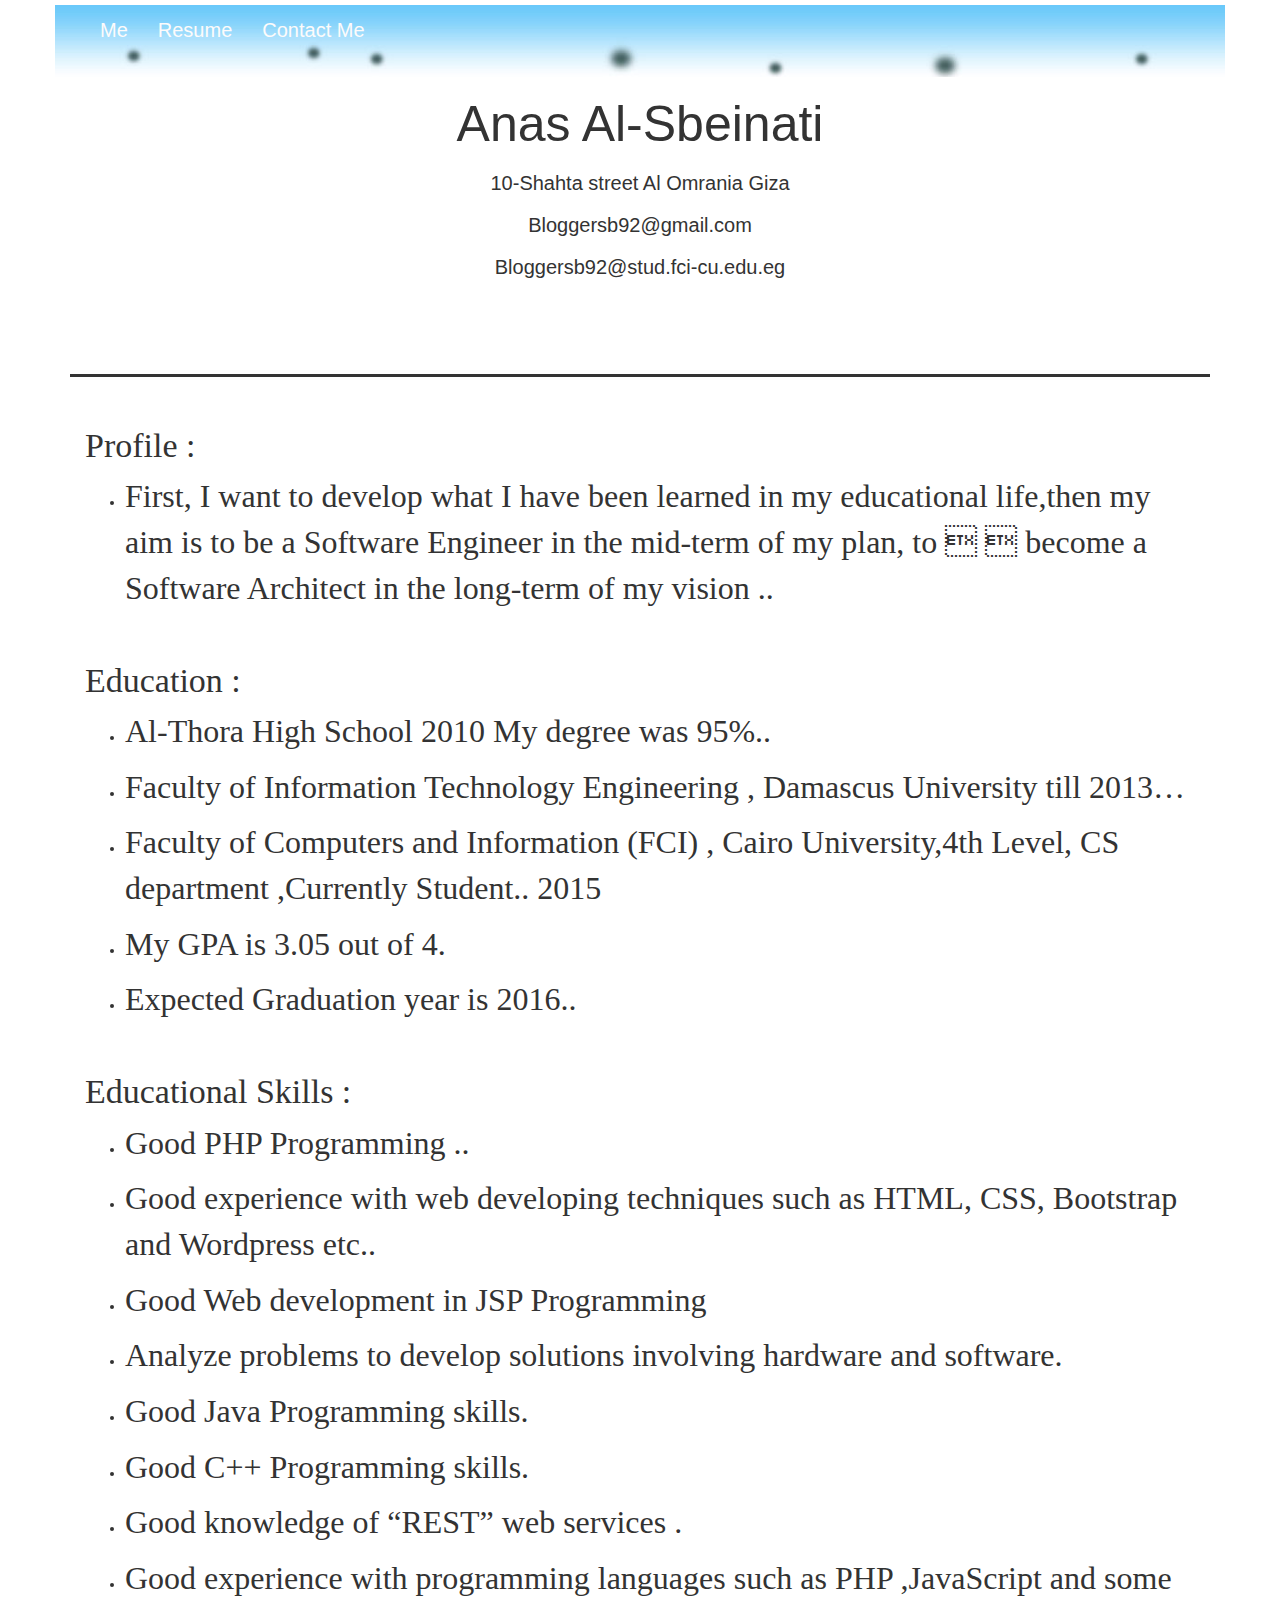
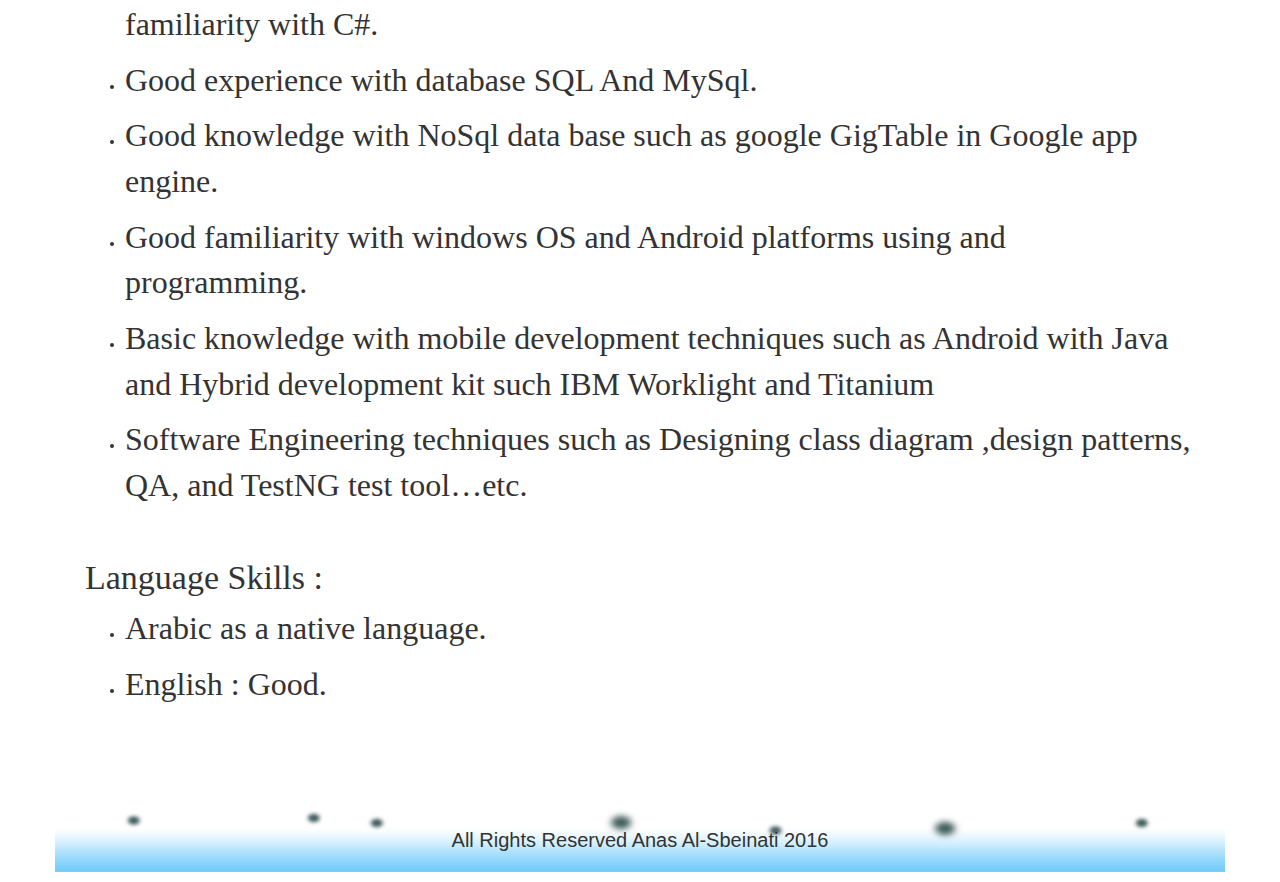
<file: resume.html>
<!DOCTYPE html>
<html lang="en">
  <head>
    <meta charset="utf-8">
    <meta http-equiv="X-UA-Compatible" content="IE=edge">
    <meta name="viewport" content="width=device-width, initial-scale=1">
    <!-- The above 3 meta tags *must* come first in the head; any other head content must come *after* these tags -->
    <title>Anas Al-Sbeinati</title>

    <!-- Bootstrap -->
    <link href="css/bootstrap.min.css" rel="stylesheet">
    <link rel="stylesheet" type="text/css" href="css/style.css">
    <link rel="stylesheet" type="text/css" href="css/resume.css">
    <!-- HTML5 shim and Respond.js for IE8 support of HTML5 elements and media queries -->
    <!-- WARNING: Respond.js doesn't work if you view the page via file:// -->
    <!--[if lt IE 9]>
      <script src="https://oss.maxcdn.com/html5shiv/3.7.2/html5shiv.min.js"></script>
      <script src="https://oss.maxcdn.com/respond/1.4.2/respond.min.js"></script>
    <![endif]-->
  </head>
  <body>
    <!-- Start Of menue -->
    <div class="container menue-wrapper">
      <div class="row">
        <div class="col-lg-12 col-md-12 col-sm-12 col-xs-12 menue">
          <nav class="navbar navbar-default">
              <!-- Brand and toggle get grouped for better mobile display -->
              <div class="navbar-header">
                <button type="button" class="navbar-toggle collapsed" data-toggle="collapse" data-target="#bs-example-navbar-collapse-1" aria-expanded="false">
                  <span class="sr-only">Toggle navigation</span>
                  <span class="icon-bar"></span>
                  <span class="icon-bar"></span>
                  <span class="icon-bar"></span>
                </button>
              </div>

              <!-- Collect the nav links, forms, and other content for toggling -->
              <div class="collapse navbar-collapse" id="bs-example-navbar-collapse-1">
                <ul class="nav navbar-nav">
                  <li><a href="#">Me</a></li>
                  <li><a href="#">Resume</a></li>
                  <li><a href="#"> Contact Me</a></li>
                </ul>
              </div><!-- /.navbar-collapse -->
          </nav>
        </div>
      </div>
    </div> <!-- End of menue-->
    <div class="container">
      <header class="col-lg-12 col-md-12 col-sm-12 col-xs-12">
        <h1>Anas Al-Sbeinati</h1>
        <h3>10-Shahta street Al Omrania Giza</h3>
        <h3>Bloggersb92@gmail.com</h3>
        <h3>Bloggersb92@stud.fci-cu.edu.eg</h3>
      </header>
      <br>
      <section id="sections" class="col-lg-12 col-md-12 col-sm-12 col-xs-12">
        <section>
          <h1>Profile :</h1>
          <ul>
            <li><p>
              First, I want to develop what I have been learned in my educational  life,then my aim is to be a Software Engineer in the mid-term of my plan, to        become a Software Architect in the long-term of my vision ..
            </p></li>
          </ul>
        </section>
         <section>
          <h1>Education :</h1>
          <ul>
            <li><p>
               Al-Thora High School  2010 My degree was 95%..
            </p></li>
            <li><p>
               Faculty of Information Technology Engineering , Damascus University till 2013… 
            </p></li>
            <li><p>
              Faculty of Computers and Information (FCI) , Cairo University,4th Level, CS department ,Currently Student.. 2015 
            </p></li>
            <li><p>
              My GPA is 3.05 out of 4.
            </p></li>
            <li><p>
              Expected Graduation year is 2016..
            </p></li>
          </ul>
        </section>
         <section>
          <h1>Educational Skills :</h1>
          <ul>
            <li><p>
              Good PHP Programming ..
            </p></li>
            <li><p>
              Good experience with web developing techniques such as HTML, CSS, Bootstrap and Wordpress etc..
            </p></li>
            <li><p>
              Good Web development in JSP Programming
            </p></li>
            <li><p>
              Analyze problems to develop solutions involving hardware and software.
            </p></li>
            <li><p>
              Good Java Programming skills.
            </p></li>
            <li><p>
              Good C++ Programming skills.
            </p></li>
            <li><p>
              Good knowledge of “REST” web services  .
            </p></li>
            <li><p>
              Good experience with programming languages such as PHP ,JavaScript and some familiarity with C#.
            </p></li>
            <li><p>
              Good experience with database SQL And MySql.
            </p></li>
            <li><p>
              Good knowledge with NoSql data base such as google GigTable in Google app engine.
            </p></li>
            <li><p>
              Good familiarity with windows OS and Android platforms using and programming.
            </p></li>
            <li><p>
              Basic knowledge with mobile development techniques such as Android with Java and Hybrid development kit such IBM Worklight and Titanium 
            </p></li>
            <li><p>
              Software Engineering techniques  such as Designing class diagram ,design patterns, QA, and TestNG test tool…etc.
            </p></li> 
          </ul>
        </section>
         <section>
          <h1>Language Skills :</h1>
          <ul>
            <li><p>
              Arabic as a native language.
            </p></li>
            <li><p>
              English : Good.
            </p></li>
          </ul>
        </section>
      </section>
    </div>
    <!-- Start of footer -->
    <div class="container">
      <div class="row "id="footer">
        <div  class="col-lg-12 col-md-12 col-sm-12 col-xs-12 ">
          <p>All Rights Reserved Anas Al-Sbeinati 2016</p>
        </div>
      </div>
    </div>
    <!-- jQuery (necessary for Bootstrap's JavaScript plugins) -->
    <script src="https://ajax.googleapis.com/ajax/libs/jquery/1.11.3/jquery.min.js"></script>
    <!-- Include all compiled plugins (below), or include individual files as needed -->
    <script src="js/bootstrap.min.js"></script>
  </body>
</html>
</file>
<file: css/style.css>
*{
	font-weight: 100;
	transition: 0.5s;
}
.menue {
	margin-top: 5px;
	height: 72px;
	background: url("../images/menue-bg.jpg");
	background-size: 100% 72px;
}

.navbar {background: 0;border: 0;padding: 0;}
.navbar-default .navbar-nav>li>a{font-size: 32px;color: #fdfbfb;font-family: arial;}
.navbar-default .navbar-nav>li>a:focus, .navbar-default .navbar-nav>li>a:hover{}
.header {margin-top: 50px;}
.desc-bg {background: url(../images/desc-bg.png) no-repeat;height: 622px;background-size: 100% 622px;}
.desc-bg #desc-name {font-family: Algerian;font-size: 32px;text-align: center;clear: both;margin-top: 170px;}
.desc-bg h3 {font-size: 30px;font-family: Arial;text-align: center;margin-top: 50px;}
.profile{height: 619px;}
.box {
	background: url(../images/box-bg.png) no-repeat;
	height: 400px;
	/*background-size: 95% 400px;
	-webkit-transition: all 2s ease;
	-moz-transition: all 2s ease;
	-ms-transition: all 2s ease;
	transition: all 2s ease;*/
}
/*.box:hover {width: 282px;height: 420px;margin: -7px;background-size: 282px 420px;}*/
.box a {color: #000;width: 100%; height: 100%}
.box a:hover{color: #000;text-decoration: 0; font-size: 36px}
.box h2 {text-align: center; line-height: 350px;font-family: Arial; font-size: 30px;margin-left: -25px;}
.first-row,.second-row{margin-top: 50px;}
#footer {height: 64px;background: url(../images/footer-bg.png);margin-top: 50px;margin-bottom: 5px;}
#footer p {font-size: 20px;font-family: Arial;line-height: 64px;text-align: center;}


/* Extra Small devices (Phones, 768px and Down) */
@media (max-width: 767px) {
	.menue {min-height: 200px; background: 0;}
	.navbar-default .navbar-nav>li>a{color: #000;}
	.navbar-default .navbar-nav>li>a:focus, .navbar-default .navbar-nav>li>a:hover{color: #79CFFC}
	.desc-bg {margin: 0 20px;background-size: 95% 622px;}
	.desc-bg #desc-name,.desc-bg h3 {margin-left: -10px;}
	.profile {height: 669px;}
	.profile img{margin: 50px auto;clear: both;}
	.box {margin-left: 15px;margin-bottom: 50px;}
}
/* Small devices (tablets, 768px and up) */
@media (min-width: 768px) {
	.navbar-default .navbar-nav>li>a{font-size: 20px;}
	.desc-bg {height : 428px;background-size: 100% 428px;}
	.desc-bg #desc-name {font-size: 24px;margin-top: 100px;}
	.desc-bg h3 {font-size: 24px;}
	.profile{height: 428px;}
	#footer {background-size: 100% 64px;}
}
/* Medium devices (desktop,992px and up) */
@media (min-width: 992px) { 
	.profile img {height: 428px;}
}
@media (min-width: 1200px) {
	.profile img {height: 619px;}
	.desc-bg {height : 619px;background-size: 100% 619px;}
	.desc-bg #desc-name {font-size: 32px;margin-top: 170px;}
	.desc-bg h3 {font-size: 32px;}
}
</file>
<file: css/resume.css>
header {height: 300px;border-bottom: solid;}
header h1 {text-align: center;font-size: 50px;}
header h3 {text-align: center;font-size: 20px;}
#sections section {margin: 50px 0 ;}
#sections section>h1 {font-family: Showcard Gothic;font-size: 34px;}
#sections section>ul>li>p {font-family: Calibri;font-size: 32px}
</file>
